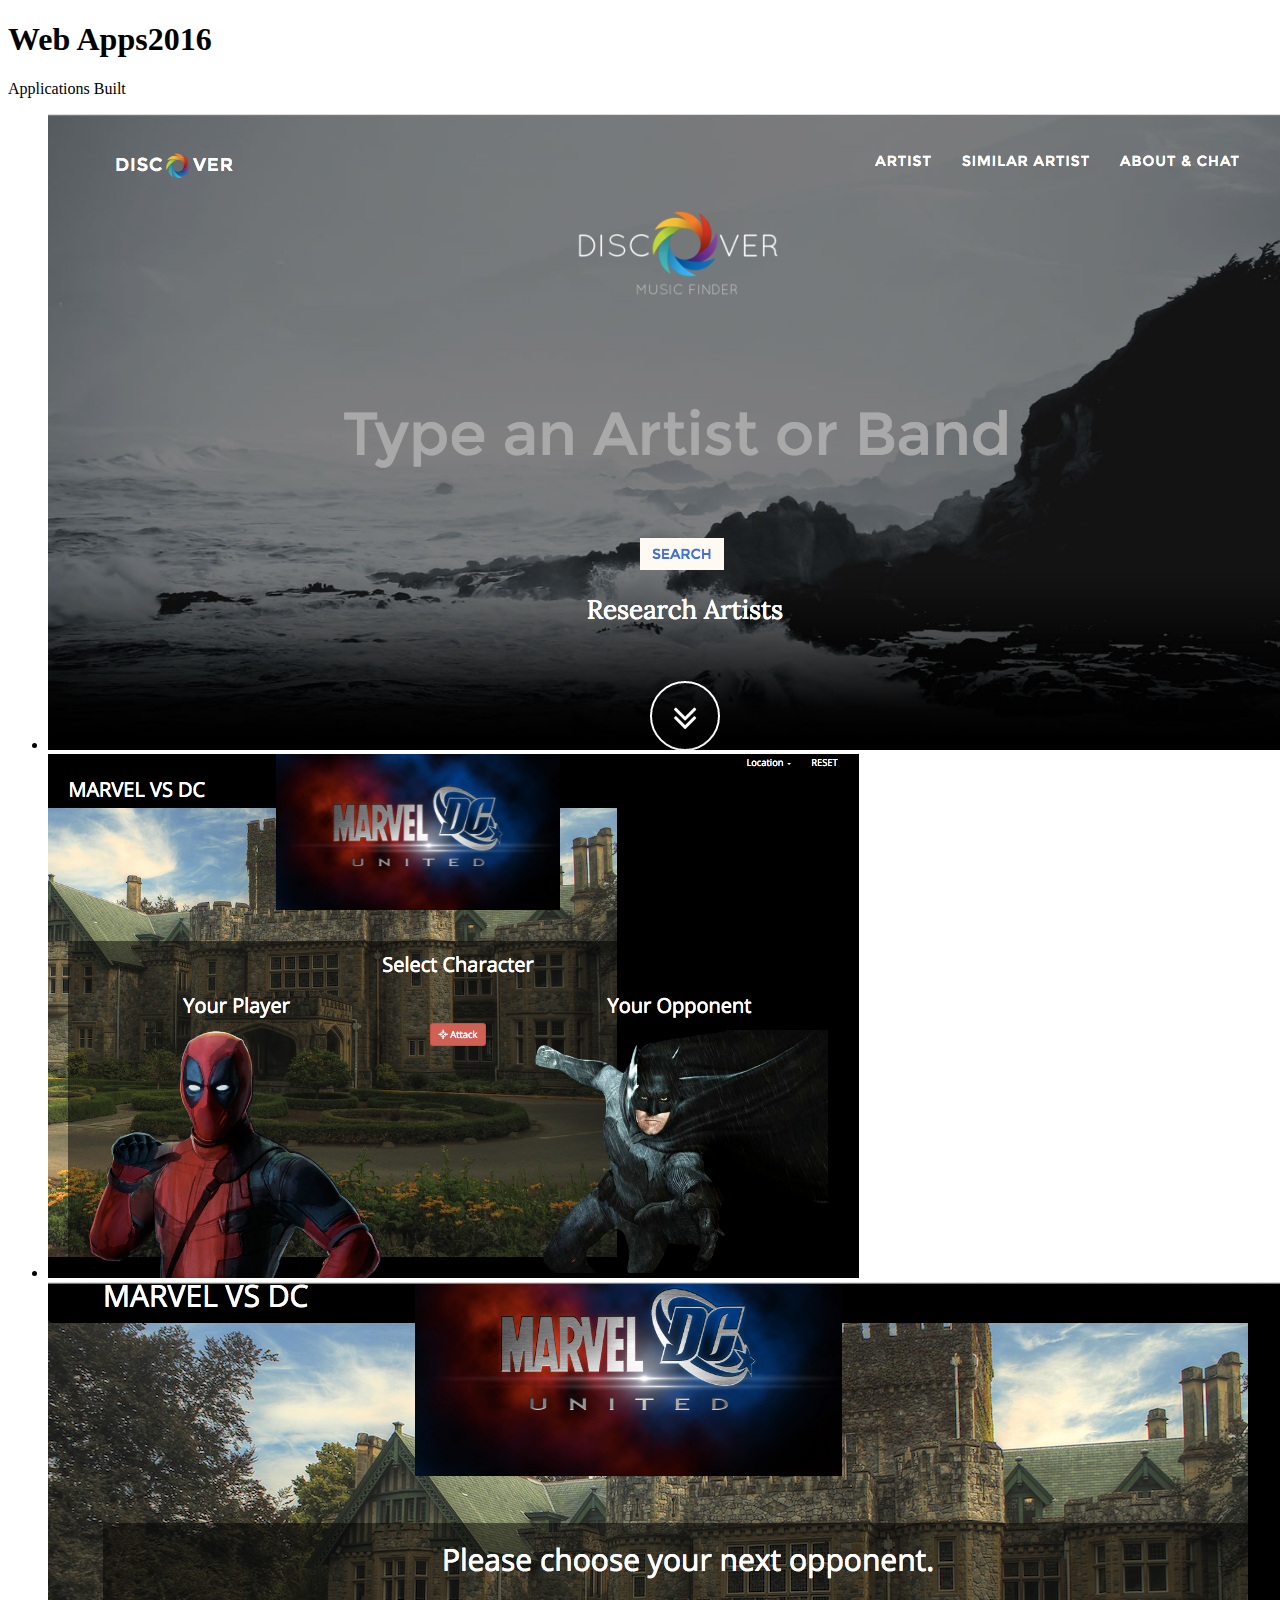
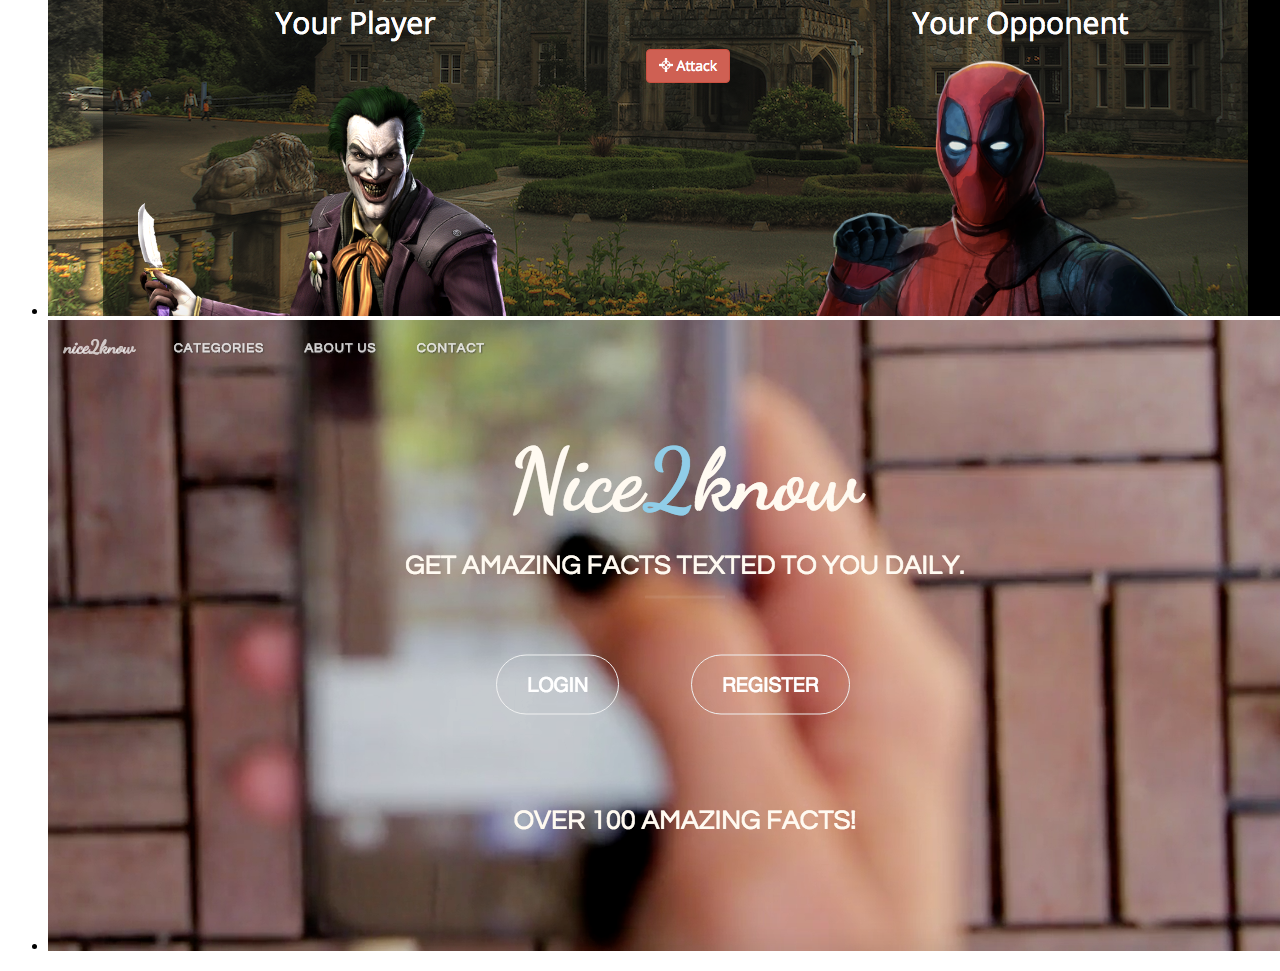
<file: slider-project.html>
<!DOCTYPE html>
<html lang="en-US" class="no-js">

	<body>

		<h1 class="project-title">Web Apps<span>2016</span></h1>
		<p class="project-subtitle">Applications Built</p>
		
		<div class="project-media">
		
			<div class="project-slider flexslider">
				<ul class="slides">
					<li><img class="img-responsive img-center" src="assets/images/projects/slide-2-2.jpg" alt="" /></li>
					<li><img class="img-responsive img-center" src="assets/images/projects/slide-2-3.jpg" alt="" /></li>
					<li><img class="img-responsive img-center" src="assets/images/projects/slide-2-4.jpg" alt="" /></li>
					<li><img class="img-responsive img-center" src="assets/images/projects/slide-2-1.jpg" alt="" /></li>
				</ul>
			</div>
			
		</div>

			
	</body>
	
</html>
</file>
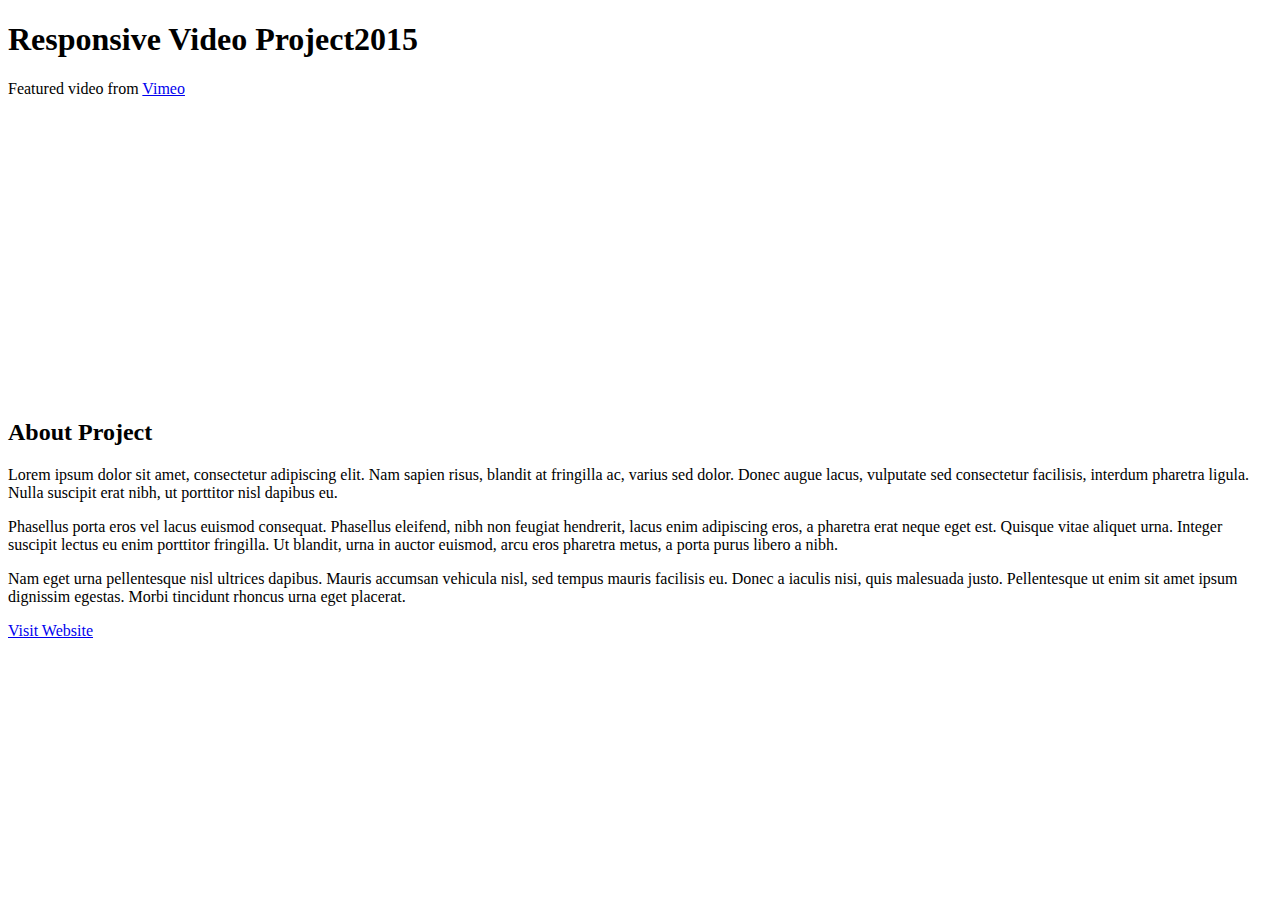
<file: vimeo-project.html>
<!DOCTYPE html>
<html lang="en-US" class="no-js">

	<body>

		<h1 class="project-title">Responsive Video Project<span>2015</span></h1>
		<p class="project-subtitle">Featured video from <a href="#link">Vimeo</a></p>
		
		<div class="project-media video-container">
			<iframe src="http://player.vimeo.com/video/118407522" width="500" height="281" frameborder="0" webkitallowfullscreen mozallowfullscreen allowfullscreen></iframe>
		</div>
		
		<h2>About Project</h2>
		<p>Lorem ipsum dolor sit amet, consectetur adipiscing elit. Nam sapien risus, blandit at fringilla ac, varius sed dolor. Donec augue lacus, vulputate sed consectetur facilisis, interdum pharetra ligula. Nulla suscipit erat nibh, ut porttitor nisl dapibus eu.</p>
		<p>Phasellus porta eros vel lacus euismod consequat. Phasellus eleifend, nibh non feugiat hendrerit, lacus enim adipiscing eros, a pharetra erat neque eget est. Quisque vitae aliquet urna. Integer suscipit lectus eu enim porttitor fringilla. Ut blandit, urna in auctor euismod, arcu eros pharetra metus, a porta purus libero a nibh.</p>
		<p>Nam eget urna pellentesque nisl ultrices dapibus. Mauris accumsan vehicula nisl, sed tempus mauris facilisis eu. Donec a iaculis nisi, quis malesuada justo. Pellentesque ut enim sit amet ipsum dignissim egestas. Morbi tincidunt rhoncus urna eget placerat.</p>
		
		<p class="text-center margin-top"><a class="btn btn-dc btn-main-color" href="#">Visit Website</a></p>
		
	</body>
	
</html>
</file>
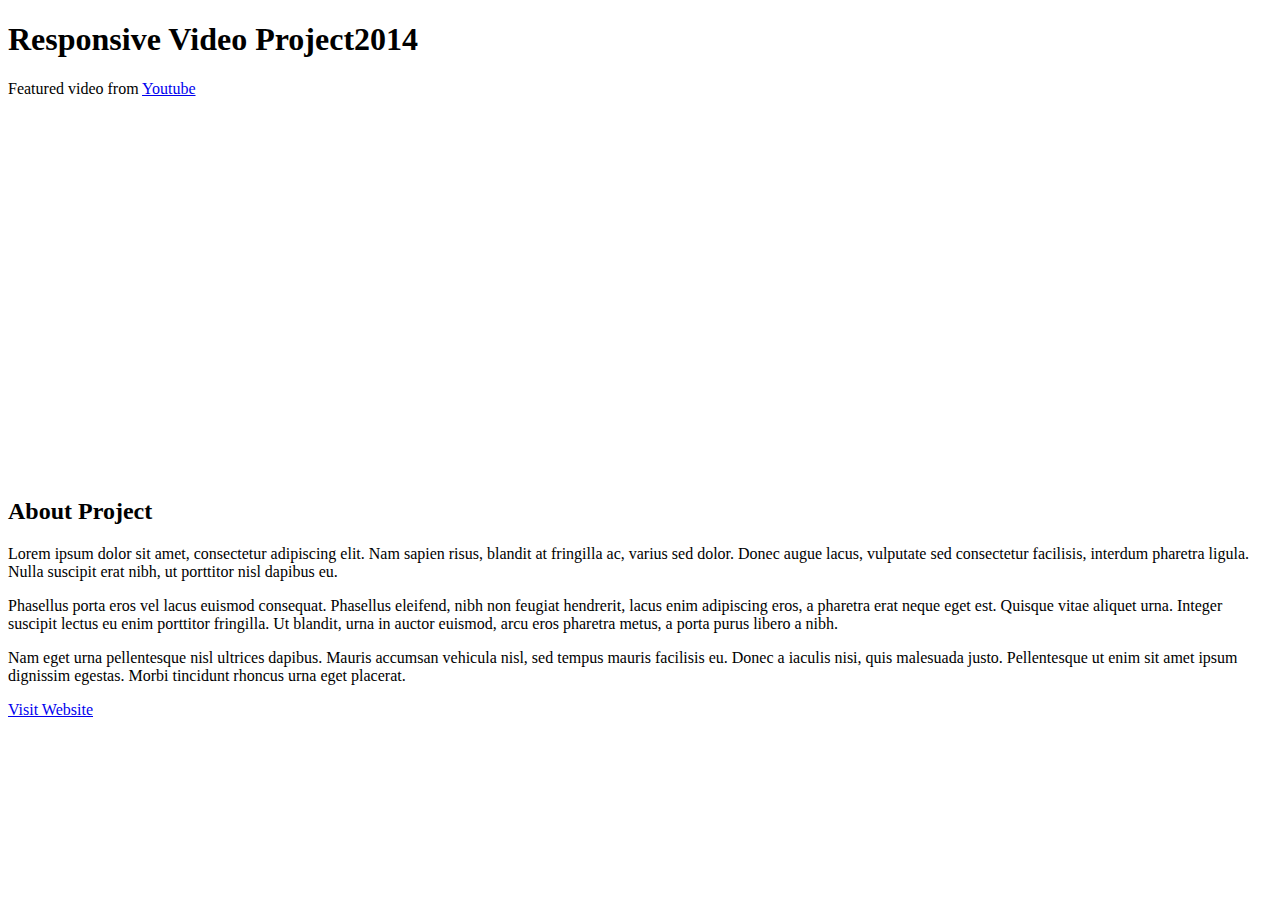
<file: youtube-project.html>
<!DOCTYPE html>
<html lang="en-US" class="no-js">

	<body>

		<h1 class="project-title">Responsive Video Project<span>2014</span></h1>
		<p class="project-subtitle">Featured video from <a href="#link">Youtube</a></p>
		
		<div class="project-media video-container">
			<iframe width="640" height="360" src="https://www.youtube.com/embed/kkGeOWYOFoA?feature=player_detailpage" frameborder="0" allowfullscreen></iframe>
		</div>
		
		<h2>About Project</h2>
		<p>Lorem ipsum dolor sit amet, consectetur adipiscing elit. Nam sapien risus, blandit at fringilla ac, varius sed dolor. Donec augue lacus, vulputate sed consectetur facilisis, interdum pharetra ligula. Nulla suscipit erat nibh, ut porttitor nisl dapibus eu.</p>
		<p>Phasellus porta eros vel lacus euismod consequat. Phasellus eleifend, nibh non feugiat hendrerit, lacus enim adipiscing eros, a pharetra erat neque eget est. Quisque vitae aliquet urna. Integer suscipit lectus eu enim porttitor fringilla. Ut blandit, urna in auctor euismod, arcu eros pharetra metus, a porta purus libero a nibh.</p>
		<p>Nam eget urna pellentesque nisl ultrices dapibus. Mauris accumsan vehicula nisl, sed tempus mauris facilisis eu. Donec a iaculis nisi, quis malesuada justo. Pellentesque ut enim sit amet ipsum dignissim egestas. Morbi tincidunt rhoncus urna eget placerat.</p>
		
		<p class="text-center margin-top"><a class="btn btn-dc btn-main-color" href="#link">Visit Website</a></p>
		
	</body>
	
</html>
</file>
